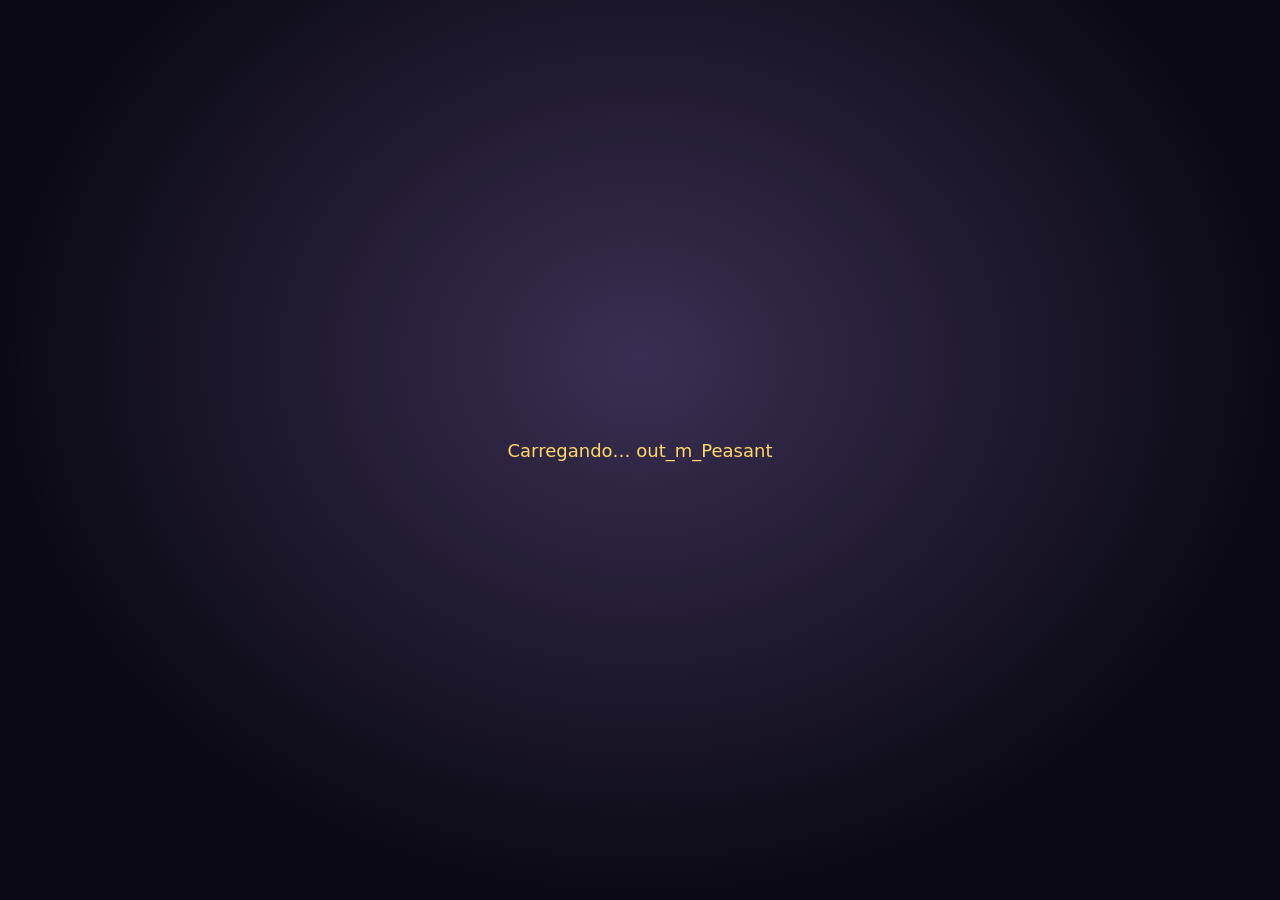
<file: prototipo-personagem.html>
<!DOCTYPE html>
<html lang="pt-BR">
<head>
<meta charset="UTF-8"><meta name="viewport" content="width=device-width, initial-scale=1">
<title>Protótipo — personagens realistas</title>
<style>
  body { margin: 0; background: radial-gradient(ellipse at 50% 40%, #3a2e52, #0b0a14 70%); color: #eee; font: 14px Nunito, system-ui, sans-serif; overflow: hidden; }
  canvas { display: block; }
  #ui { position: fixed; left: 12px; top: 12px; width: 300px; background: rgba(12,10,22,0.85); border: 1px solid #c9a24a; border-radius: 12px; padding: 12px; }
  h1 { font-size: 16px; margin: 0 0 4px; color: #ffd76a; } .muted { color: #aaa; font-size: 12px; }
  .row { margin-top: 10px; } .row b { display: block; margin-bottom: 4px; font-size: 12px; color: #ffe9a8; }
  button { background: #2a2440; color: #eee; border: 1px solid #4a3f6a; border-radius: 7px; padding: 4px 8px; margin: 2px; cursor: pointer; font: inherit; font-size: 12px; }
  button.on { border-color: #ffd76a; background: #4a3a1a; }
  #load { position: fixed; inset: 0; display: grid; place-items: center; font-size: 18px; color: #ffd76a; }
</style>
<script type="importmap">{ "imports": { "three": "./lib/three/three.module.min.js", "three/addons/": "./lib/three/" } }</script>
</head>
<body>
<div id="load">Carregando modelos…</div>
<div id="ui" style="display:none">
  <h1>Protótipo: personagens realistas</h1>
  <div class="muted">Arraste para girar · roda aproxima. Modelos Quaternius (CC0).</div>
  <div class="row"><b>Animação</b><div id="an"></div></div>
  <div class="row"><b>Cabelo</b><div id="hr"></div></div>
  <div class="row"><b>Cor do cabelo</b><div id="hc"></div></div>
  <div class="row"><b>Pele</b><div id="sk"></div></div>
  <div class="row"><b>Roupa</b><div id="ou"></div></div>
  <div class="row"><b>De perto (roda do mouse)</b><button onclick="window.__focus=-0.55">Ver ele</button><button onclick="window.__focus=0.55">Ver ela</button></div>
  <div class="row"><label><input type="checkbox" id="bd"> Barba (homem)</label> <label><input type="checkbox" id="hd"> Capuz</label></div>
</div>
<script type="module">
import * as THREE from 'three';
import { loadHumans, makeHuman, humanAnims, HUMAN_HAIRS, HUMAN_OUTFITS } from './js3d/humans3d.js';
const renderer = new THREE.WebGLRenderer({ antialias: true, preserveDrawingBuffer: true }); renderer.setPixelRatio(Math.min(2, devicePixelRatio)); renderer.setSize(innerWidth, innerHeight);
renderer.outputColorSpace = THREE.SRGBColorSpace; renderer.toneMapping = THREE.ACESFilmicToneMapping; renderer.shadowMap.enabled = true; document.body.appendChild(renderer.domElement);
const scene = new THREE.Scene(), cam = new THREE.PerspectiveCamera(30, innerWidth / innerHeight, 0.05, 100);
scene.add(new THREE.HemisphereLight('#dfeaff', '#4a3a2a', 1.1));
const key = new THREE.DirectionalLight('#fff1dc', 2.4); key.position.set(2, 4, 3); key.castShadow = true; key.shadow.bias = -0.0004; key.shadow.normalBias = 0.03; key.shadow.mapSize.set(2048, 2048); scene.add(key);
const rim = new THREE.DirectionalLight('#9fc4ff', 1.4); rim.position.set(-3, 2, -3); scene.add(rim);
const floor = new THREE.Mesh(new THREE.CircleGeometry(3.2, 48), new THREE.MeshStandardMaterial({ color: '#2a2438', roughness: 1 })); floor.rotation.x = -Math.PI / 2; floor.receiveShadow = true; scene.add(floor);
const st = { anim: 'Idle_Loop', hair: ['curto', 'longo'], hairColor: '#4a2e1a', skin: 'clara', outfit: 'patrulheiro', beard: false, hood: false };
let chars = [], yaw = 0.3, dist = 4.6, drag = false, lx = 0;
await loadHumans(k => document.getElementById('load').textContent = 'Carregando… ' + k);
document.getElementById('load').remove(); document.getElementById('ui').style.display = '';
function rebuild() {
  for (const c of chars) scene.remove(c.obj);
  chars = ['m', 'f'].map((sex, i) => { const c = makeHuman({ sex, outfit: st.outfit, hair: st.hair[i], hairColor: st.hairColor, skin: st.skin, beard: st.beard, hood: st.hood }); c.obj.position.x = i ? 0.55 : -0.55; scene.add(c.obj); c.anim.play(st.anim); return c; });
  window.__chars = chars;
}
const btns = (id, list, get, set) => { const el = document.getElementById(id); el.innerHTML = ''; for (const [v, label] of list) { const b = document.createElement('button'); b.textContent = label; b.className = get() === v ? 'on' : ''; b.onclick = () => { set(v); render(); rebuild(); }; el.appendChild(b); } };
const anims = humanAnims().map(a => a.name).filter(n => !/TPose|Pistol|Driving|Push|Fixing|PickUp/.test(n));
function render() {
  btns('an', anims.map(n => [n, n.replace('_Loop', '')]), () => st.anim, v => st.anim = v);
  btns('hr', [['curto|longo', 'Curto / Longo'], ['raspado|coque', 'Raspado / Coque'], ['careca|raspadoF', 'Careca / Raspado'], ['curto|curto', 'Curto / Curto']], () => st.hair.join('|'), v => st.hair = v.split('|'));
  btns('hc', [['#4a2e1a', 'Castanho'], ['#1d1814', 'Preto'], ['#d8b468', 'Loiro'], ['#a63c1a', 'Ruivo'], ['#9b968f', 'Grisalho']], () => st.hairColor, v => st.hairColor = v);
  btns('sk', [['clara', 'Clara'], ['escura', 'Morena']], () => st.skin, v => st.skin = v);
  btns('ou', [['patrulheiro', 'Patrulheiro'], ['campones', 'Camponês']], () => st.outfit, v => st.outfit = v);
  document.getElementById('bd').checked = st.beard; document.getElementById('hd').checked = st.hood;
}
document.getElementById('bd').onchange = e => { st.beard = e.target.checked; rebuild(); };
document.getElementById('hd').onchange = e => { st.hood = e.target.checked; rebuild(); };
render(); rebuild();
addEventListener('pointerdown', e => { if (e.target === renderer.domElement) { drag = true; lx = e.clientX; } });
addEventListener('pointerup', () => drag = false);
addEventListener('pointermove', e => { if (drag) { yaw += (e.clientX - lx) * 0.01; lx = e.clientX; } });
addEventListener('wheel', e => { dist = Math.max(1.2, Math.min(8, dist * (e.deltaY > 0 ? 1.1 : 0.9))); });
addEventListener('resize', () => { renderer.setSize(innerWidth, innerHeight); cam.aspect = innerWidth / innerHeight; cam.updateProjectionMatrix(); });
const clock = new THREE.Clock();
window.__frame = (dt = 0.016) => { for (const c of chars) c.anim.update(dt); const z = Math.max(0, Math.min(1, (3.2 - dist) / 2)), h = 0.95 + z * 0.62, cx = (window.__focus ?? -0.55) * z; cam.position.set(cx + Math.sin(yaw) * dist, h + 0.2 * (1 - z), Math.cos(yaw) * dist); cam.lookAt(cx, h, 0); /* de perto, mira o rosto */ renderer.render(scene, cam); };
(function loop() { window.__frame(Math.min(0.05, clock.getDelta())); if (!drag) yaw += 0.002; requestAnimationFrame(loop); })();
</script>
</body>
</html>
</file>
